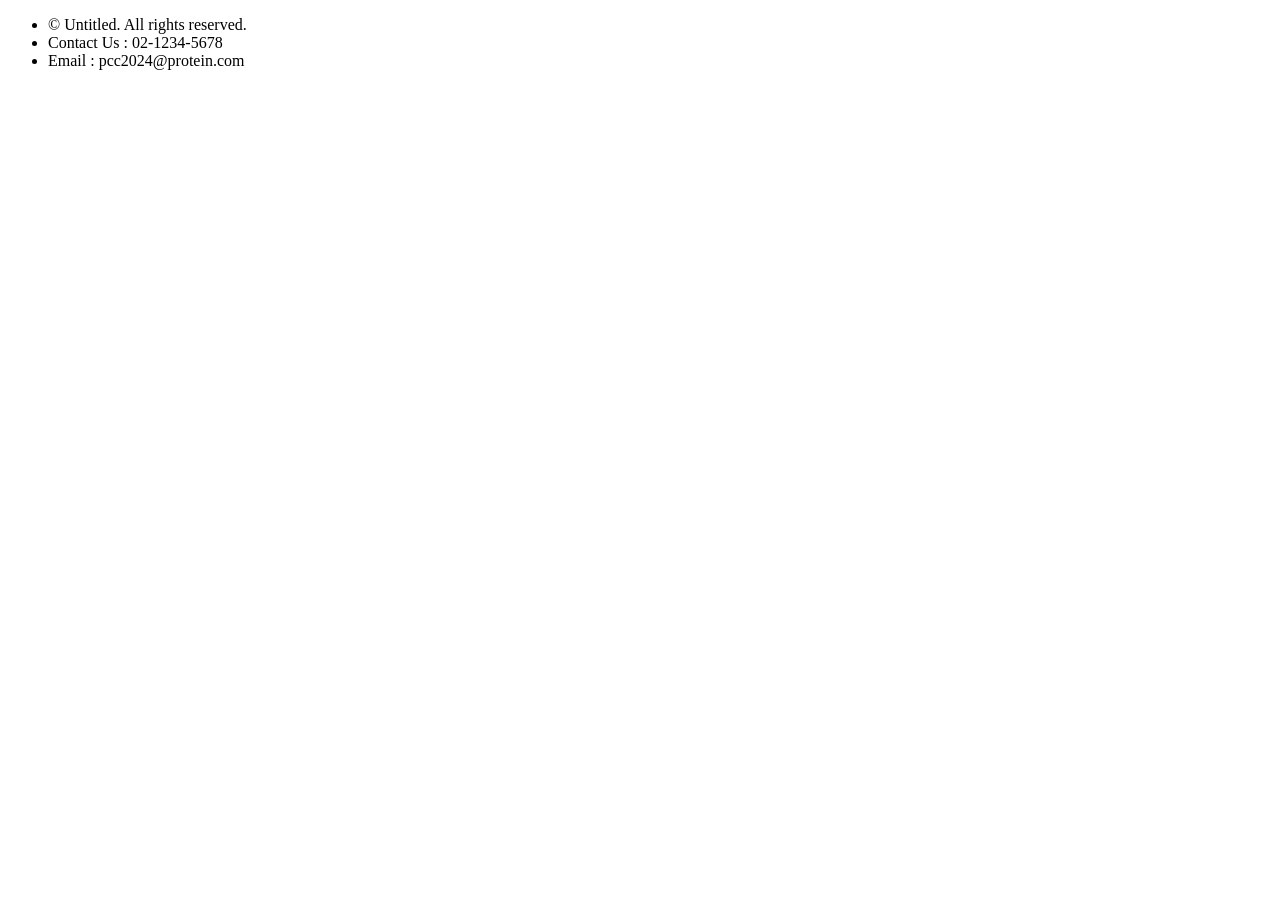
<file: src/main/resources/templates/footer.html>
<!DOCTYPE html>
<html>
<body>
<footer id="footer" class="wrapper alt">
    <div class="inner">
        <ul class="menu">
            <li>&copy; Untitled. All rights reserved.</li>
            <li>Contact Us : 02-1234-5678</li>
            <li>Email : pcc2024@protein.com</li>
        </ul>
    </div>
</footer>
</body>
</html>
</file>
